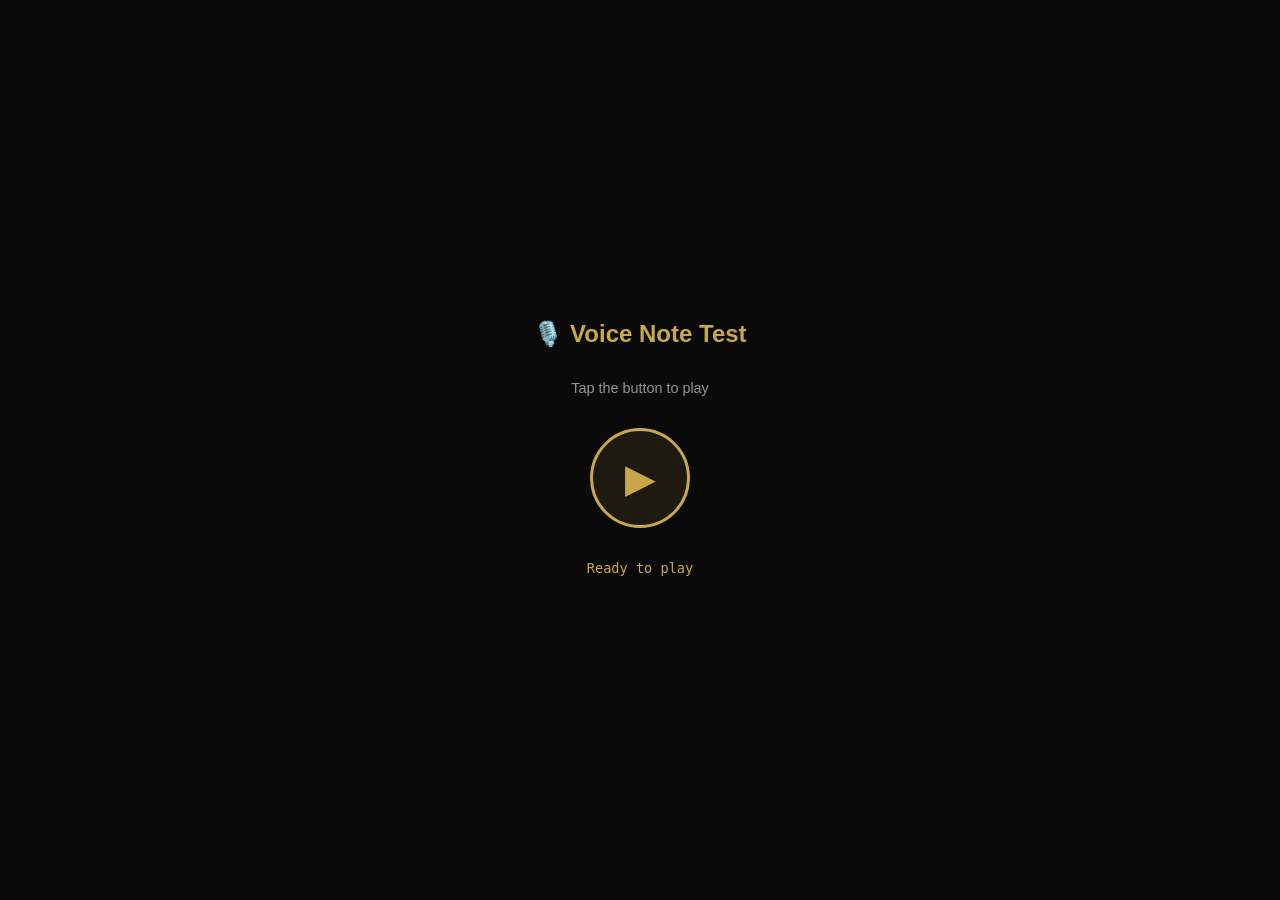
<file: test-audio.html>
<!DOCTYPE html>
<html lang="en">
<head>
  <meta charset="UTF-8">
  <meta name="viewport" content="width=device-width, initial-scale=1.0">
  <title>Audio Test</title>
  <style>
    * { margin: 0; padding: 0; box-sizing: border-box; }
    body {
      background: #0a0a0a;
      color: #f5f0e8;
      font-family: 'DM Sans', sans-serif;
      display: flex;
      flex-direction: column;
      align-items: center;
      justify-content: center;
      min-height: 100vh;
      gap: 2rem;
    }
    h1 { color: #c9a84c; font-size: 1.5rem; }
    p { color: rgba(245,240,232,0.6); font-size: 0.9rem; }
    .play-btn {
      width: 100px;
      height: 100px;
      border-radius: 50%;
      border: 3px solid #c9a84c;
      background: rgba(201,168,76,0.1);
      color: #c9a84c;
      font-size: 2.5rem;
      cursor: pointer;
      transition: all 0.3s ease;
    }
    .play-btn:hover {
      background: rgba(201,168,76,0.2);
      box-shadow: 0 0 40px rgba(201,168,76,0.3);
      transform: scale(1.05);
    }
    .play-btn:active { transform: scale(0.95); }
    .status {
      font-family: monospace;
      color: #c9a84c;
      font-size: 0.85rem;
      min-height: 1.5em;
    }
  </style>
</head>
<body>
  <h1>🎙️ Voice Note Test</h1>
  <p>Tap the button to play</p>

  <button class="play-btn" id="playBtn">▶</button>

  <div class="status" id="status"></div>

  <audio id="testAudio" preload="auto">
    <source src="assets/voice-note.mp3" type="audio/mpeg">
    <source src="assets/voice-note.ogg" type="audio/ogg">
  </audio>

  <script>
    const btn = document.getElementById('playBtn');
    const audio = document.getElementById('testAudio');
    const status = document.getElementById('status');
    let playing = false;

    // Log audio events for debugging
    audio.addEventListener('canplay', () => { status.textContent = 'Ready to play'; });
    audio.addEventListener('error', (e) => {
      status.textContent = 'Error: ' + (audio.error ? audio.error.message : 'unknown');
      console.error('Audio error:', audio.error);
    });

    btn.addEventListener('click', () => {
      if (playing) {
        audio.pause();
        btn.textContent = '▶';
        status.textContent = 'Paused';
        playing = false;
      } else {
        audio.play().then(() => {
          btn.textContent = '⏸';
          status.textContent = 'Playing...';
          playing = true;
        }).catch(err => {
          status.textContent = 'Play failed: ' + err.message;
          console.error(err);
        });
      }
    });

    audio.addEventListener('timeupdate', () => {
      if (playing && audio.duration) {
        const secs = Math.floor(audio.currentTime);
        const total = Math.floor(audio.duration);
        status.textContent = `Playing... ${secs}s / ${total}s`;
      }
    });

    audio.addEventListener('ended', () => {
      btn.textContent = '▶';
      status.textContent = 'Finished ✓';
      playing = false;
    });
  </script>
</body>
</html>
</file>
